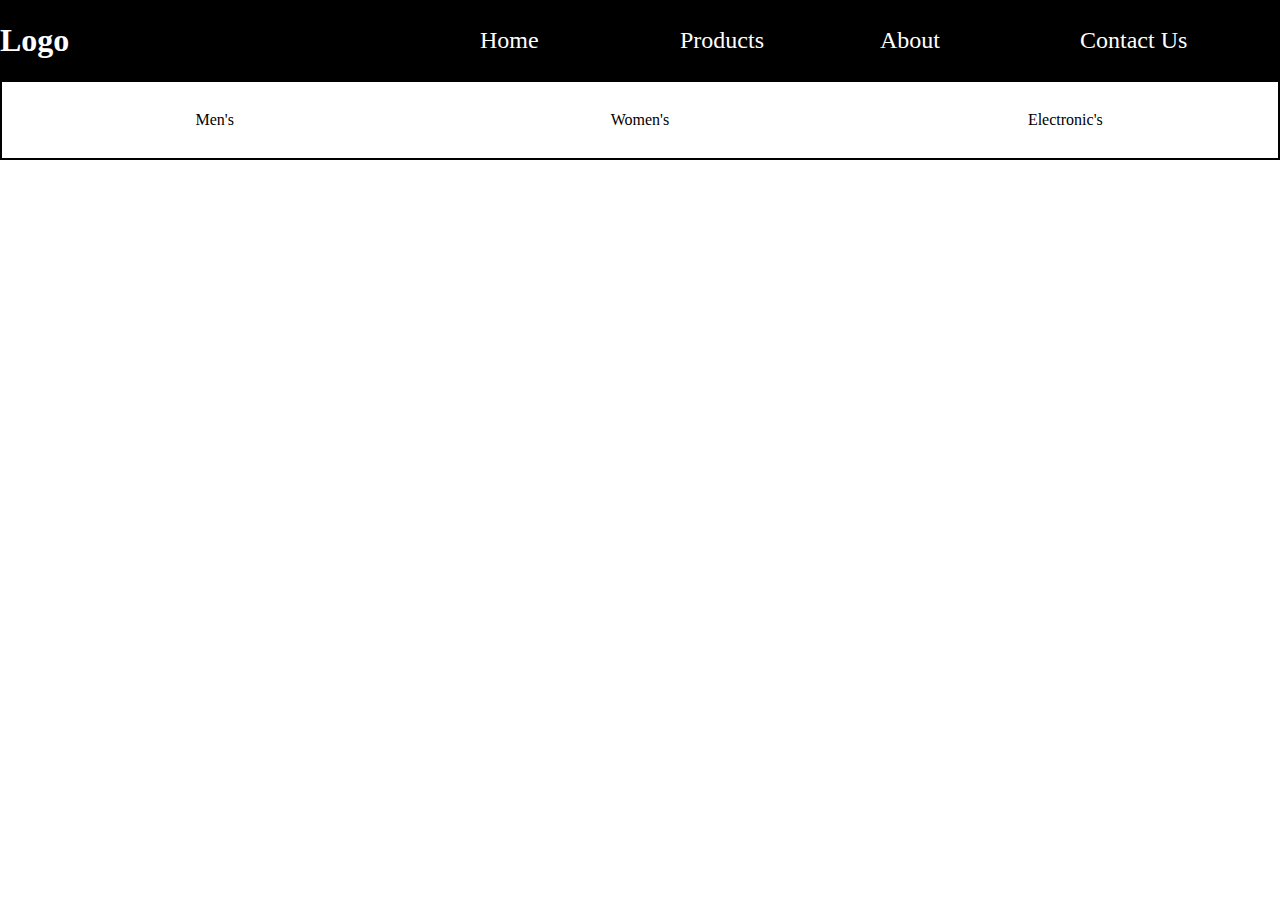
<file: Products/Products.Html>
<!DOCTYPE html>
<html lang="en">
<head>
    <meta charset="UTF-8">
    <meta name="viewport" content="width=device-width, initial-scale=1.0">
    <title>Products</title>
    <link rel="stylesheet" href="Scss/Products.css">
</head>
<body>

    <nav>
        <h4>
            Logo
        </h4>

        <ul>
            <li><a href="../index.html">Home</a></li>
            <li><a href="Products.Html">Products</a></li>
            <li><a href="../About/About.Html">About</a></li>
            <li><a href="../Contact Us/Contact.Html">Contact Us</a></li>
        </ul>
        <button onclick="OpenNav()">Nav</button>
    </nav>

    <header>
        <nav id="categories">
            <ul>
                <li class="categoryLi">Men's</li>
                <li class="categoryLi">Women's</li>
                <li class="categoryLi">Electronic's</li>
            </ul>
        </nav>
    </header>

    <main>

        <!-- <div class="product">
           <img class="img" src="https://picsum.photos/200/200" alt="">
           <div id="details">
            <h4 class="tittle">Amazing Photo</h4>
            <p class="description">Lorem, ipsum dolor sit amet consectetur adipisicing elit. Praesentium debitis illum, neque, aliquid consequatur voluptatum quae sed libero beatae ex, deleniti autem eos quasi non.
            </p>
            <p class="price"> Price :- $20</p>
           </div>

           <div class="buttons">
                <button>Buy Now</button>
                <button>Add To Cart</button>
           </div>
        </div> -->
    </main>

    
</body>
<script src="Product.js"></script>
</html>
</file>
<file: Products/Scss/Products.css>
* {
  margin: 0;
  padding: 0;
  box-sizing: border-box;
}

body {
  background-color: white;
  color: black;
}

nav {
  background-color: black;
  color: white;
  display: flex;
  align-items: center;
  justify-content: space-between;
  height: 80px;
}
nav h4 {
  font-size: 2rem;
}
nav ul {
  list-style: none;
  display: flex;
  align-items: center;
  justify-content: space-between;
  width: 800px;
}
nav li {
  width: 100%;
}
nav a {
  text-decoration: none;
  color: white;
  font-size: 1.5rem;
}
nav li :hover {
  background-color: white;
  color: black;
  border-radius: 5px;
  transition: 0.8s;
}
nav button {
  display: none;
}

@media screen and (max-width: 878px) {
  nav {
    flex-direction: column;
  }
  nav ul {
    justify-content: space-evenly;
  }
  nav ul li {
    display: flex;
    align-items: center;
    justify-content: space-evenly;
  }
  header nav {
    display: flex;
    align-items: center;
    justify-content: center;
  }
}
@keyframes anim {
  from {
    left: -20rem;
  }
  to {
    left: 4rem;
  }
}
.display {
  display: flex;
  position: relative;
  animation: anim 2s;
}

#categories {
  background-color: white;
  color: black;
  border: 2px solid black;
}
#categories ul {
  width: 100%;
  text-align: center;
}

#Tittle {
  text-align: center;
}

main {
  display: flex;
  align-items: center;
  justify-content: space-between;
  flex-wrap: wrap;
  width: 100%;
}

.product {
  margin: 0.5rem;
  padding: 0.4rem;
  display: flex;
  align-items: center;
  justify-content: space-around;
  flex-direction: column;
  border: 2px solid black;
  background-color: rgb(72, 68, 68);
  color: white;
  width: 20rem;
  height: 45rem;
  border-radius: 10px;
  box-shadow: 2px 2px 12px black;
}
.product .img {
  width: 100%;
  height: 40%;
  -o-object-fit: contain;
     object-fit: contain;
  -o-object-position: center;
     object-position: center;
}
.product .details {
  display: flex;
  align-items: center;
  justify-content: center;
  flex-direction: column;
}
.product .details .title {
  margin: 1rem;
  padding: 1rem;
}
.product .details .description {
  margin: 0.1rem;
  padding: 0.1rem;
}
.product .buttons {
  display: flex;
  align-items: center;
  justify-content: space-evenly;
  width: 100%;
}
.product .buttons button {
  margin: 0.8rem;
  background-color: green;
  color: white;
  width: 10rem;
  border-radius: 0.5rem;
  outline: none;
  height: 2rem;
}

.buttons button:nth-last-child(1) {
  background-color: black;
  color: white;
}

@media screen and (max-width: 993px) {
  .product {
    width: calc(50vw - 5rem);
  }
}
@media screen and (max-width: 800px) {
  nav {
    height: -moz-fit-content;
    height: fit-content;
    min-height: 80px;
    position: relative;
  }
  nav ul {
    display: flex;
    align-items: center;
    justify-content: center;
    flex-direction: column;
    width: 100%;
    height: -moz-fit-content;
    height: fit-content;
  }
  nav ul li {
    display: flex;
    align-items: center;
    justify-content: center;
    height: -moz-fit-content;
    height: fit-content;
    margin: 5px;
    padding: 4px;
    display: none;
    transition: 0.5s;
  }
  nav button {
    display: inline;
    position: absolute;
    right: 5px;
    top: 5px;
  }
  .product {
    width: 350px;
    display: flex;
    align-items: center;
    justify-content: space-around;
  }
}
@media screen and (max-width: 729px) {
  main {
    display: flex;
    align-items: center;
    justify-content: center;
  }
  .product {
    width: 80vh;
  }
  .product .img {
    width: 50vw;
    height: 50%;
    -o-object-fit: contain;
       object-fit: contain;
    -o-object-position: center;
       object-position: center;
    margin: 1rem;
  }
}
@media screen and (max-width: 455px) {
  .product {
    width: 80%;
    display: flex;
    align-items: center;
    justify-content: center;
  }
  .product .img {
    width: 15rem;
  }
}/*# sourceMappingURL=Products.css.map */
</file>
